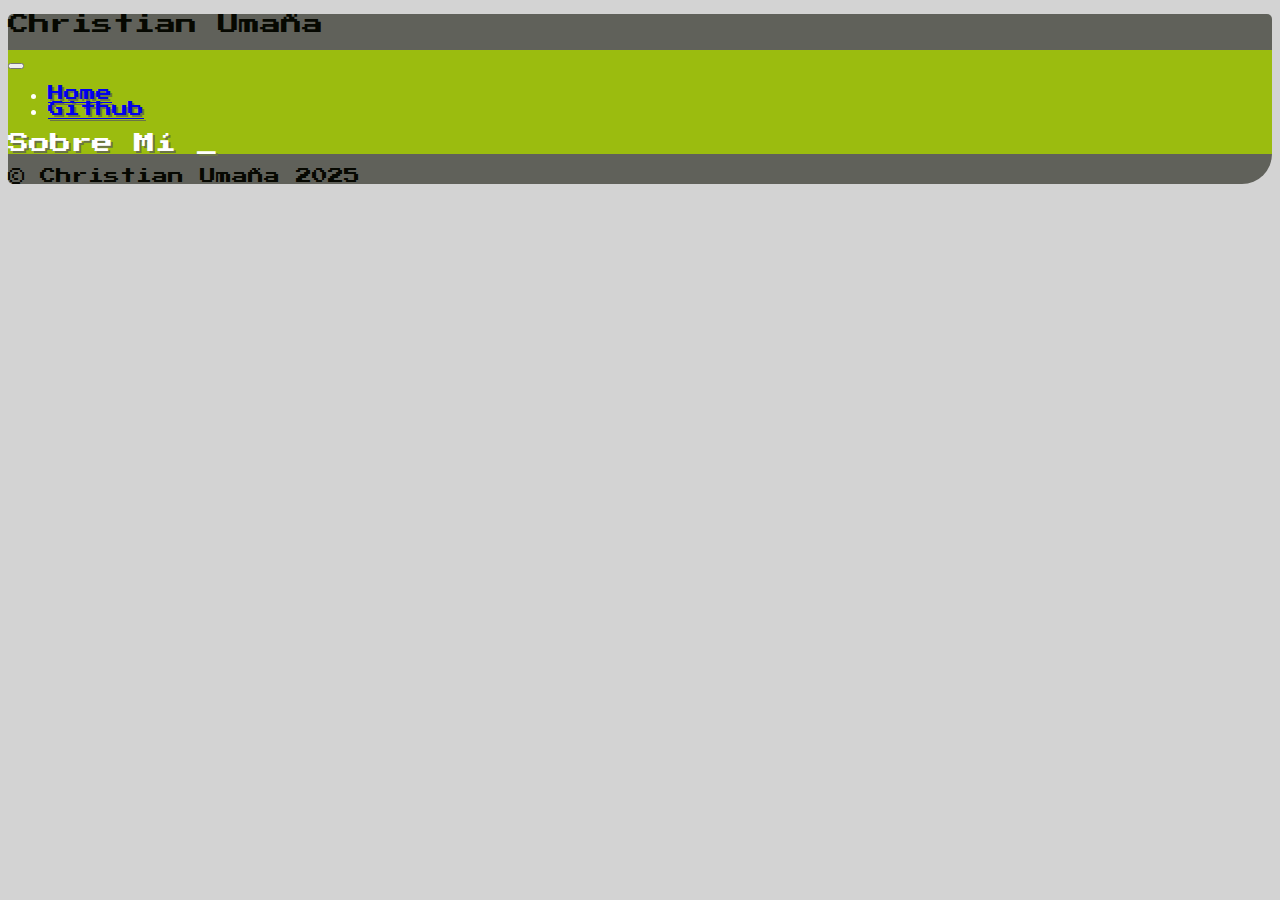
<file: index.html>
<!DOCTYPE html>
<html lang="es">
<head>
    <meta charset="UTF-8">
    <meta name="viewport" content="width=device-width, initial-scale=1.0">

    <link href="https://cdn.jsdelivr.net/npm/bootstrap@5.1.3/dist/css/bootstrap.min.css" rel="stylesheet"
        integrity="sha384-1BmE4kWBq78iYhFldvKuhfTAU6auU8tT94WrHftjDbrCEXSU1oBoqyl2QvZ6jIW3" crossorigin="anonymous">

    <link rel="preconnect" href="https://fonts.googleapis.com">
    <link rel="preconnect" href="https://fonts.gstatic.com" crossorigin>
    <link href="https://fonts.googleapis.com/css2?family=Press+Start+2P&display=swap" rel="stylesheet">

    <link rel="stylesheet" href="assets/css/style.css">
    <title>Christian Umaña</title>
</head>
<body class="p-3">
<div class="panel row justify-content-center p-3">    
    <header>
        <h1 class="text-center">Christian Umaña</h1>
        
    </header>
    <div class="screen col-10 col-md-11 vh-100">
        <nav class="navbar navbar-expand-lg navbar-dark scrTxt">
            <div class="container-fluid">
                <button class="navbar-toggler" type="button" data-bs-toggle="collapse" data-bs-target="#navbarSupportedContent">
                    <span class="navbar-toggler-icon"></span>
                </button>
                <div class="collapse navbar-collapse justify-content-center" id="navbarSupportedContent">
                    <ul class="navbar-nav">
                        <li class="nav-item">
                            <a class="nav-link active mediumS scrTxt" href="#">Home</a>
                        </li>
                        <li class="nav-item">
                            <a class="nav-link mediumS scrTxt" href="#">Github</a>
                        </li>
                    </ul>
                </div>
            </div>
        </nav>
        <h1>Sobre Mí <span>_</span></h1>
    </div>
    <footer>&copy Christian Umaña 2025</footer>
</div>

    <script src="https://cdn.jsdelivr.net/npm/bootstrap@5.1.3/dist/js/bootstrap.bundle.min.js"
        integrity="sha384-ka7Sk0Gln4gmtz2MlQnikT1wXgYsOg+OMhuP+IlRH9sENBO0LRn5q+8nbTov4+1p"
        crossorigin="anonymous"></script>
</body>
</html>
</file>
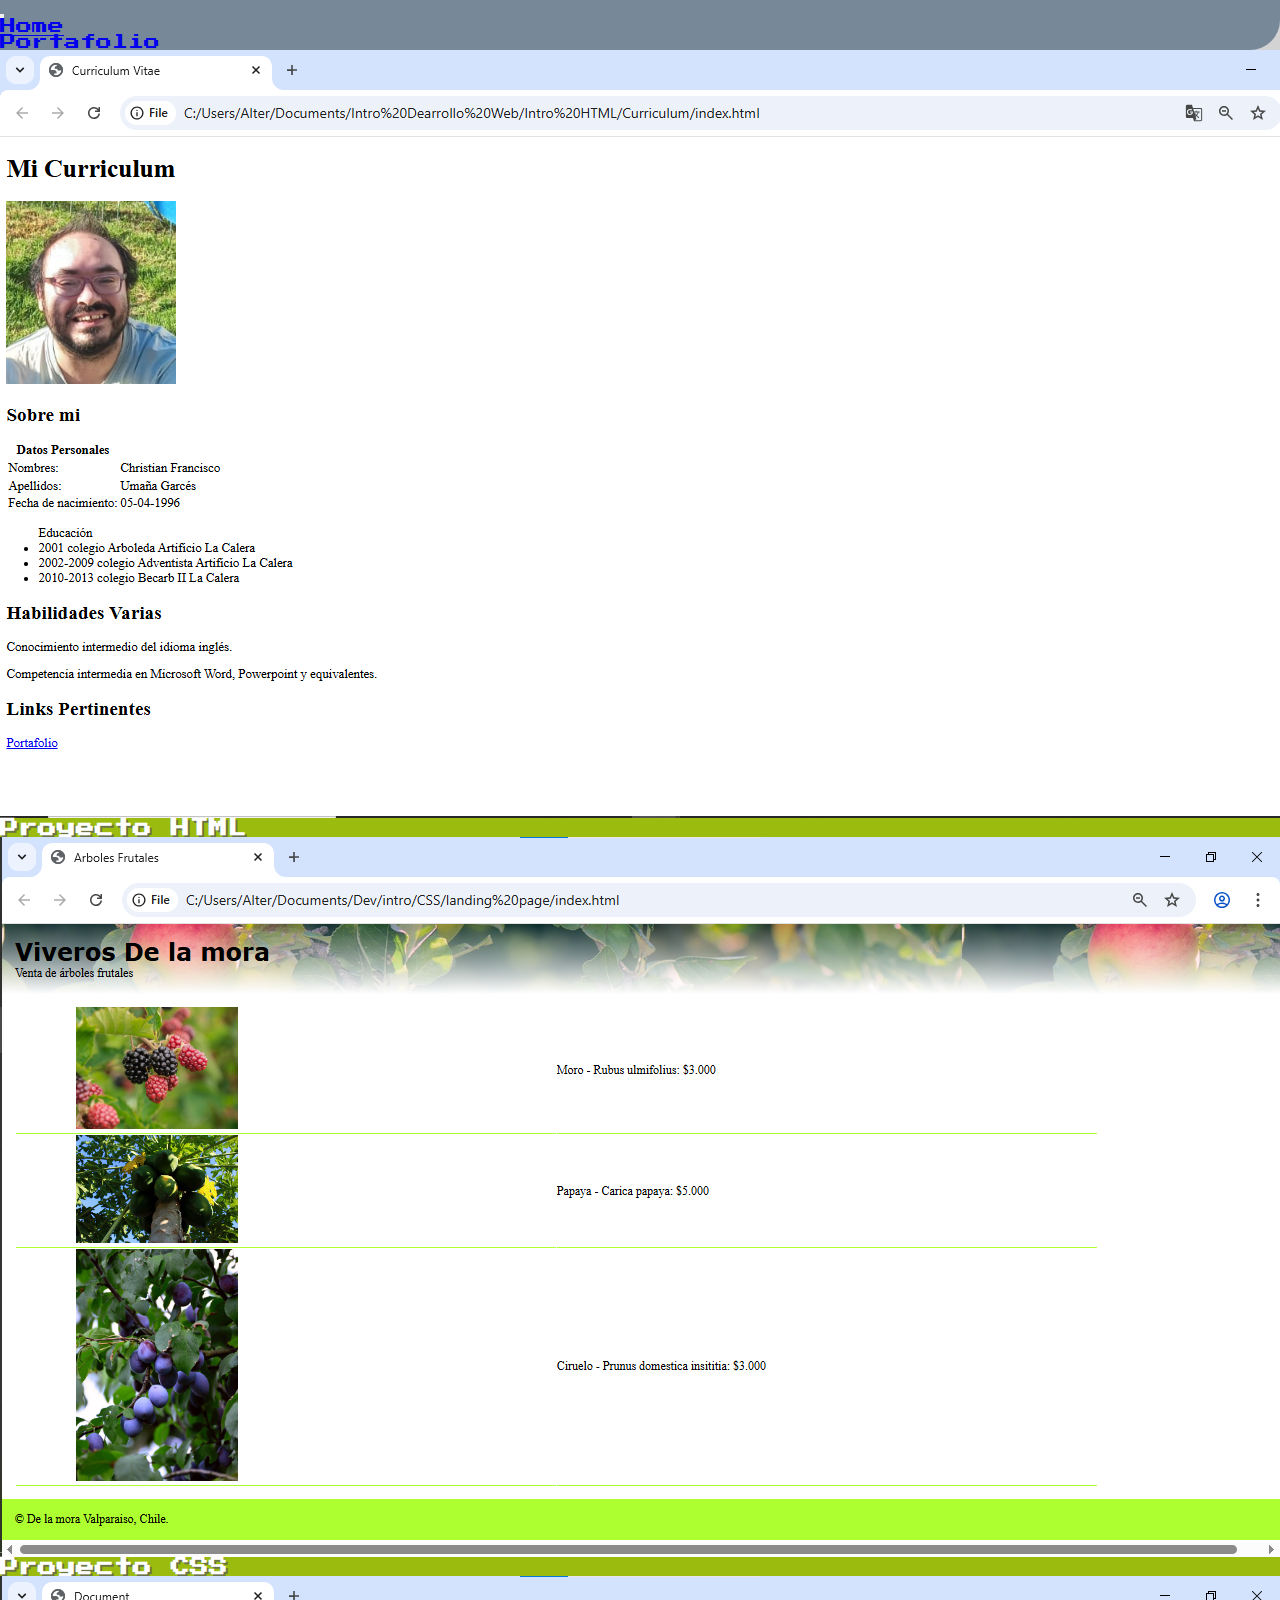
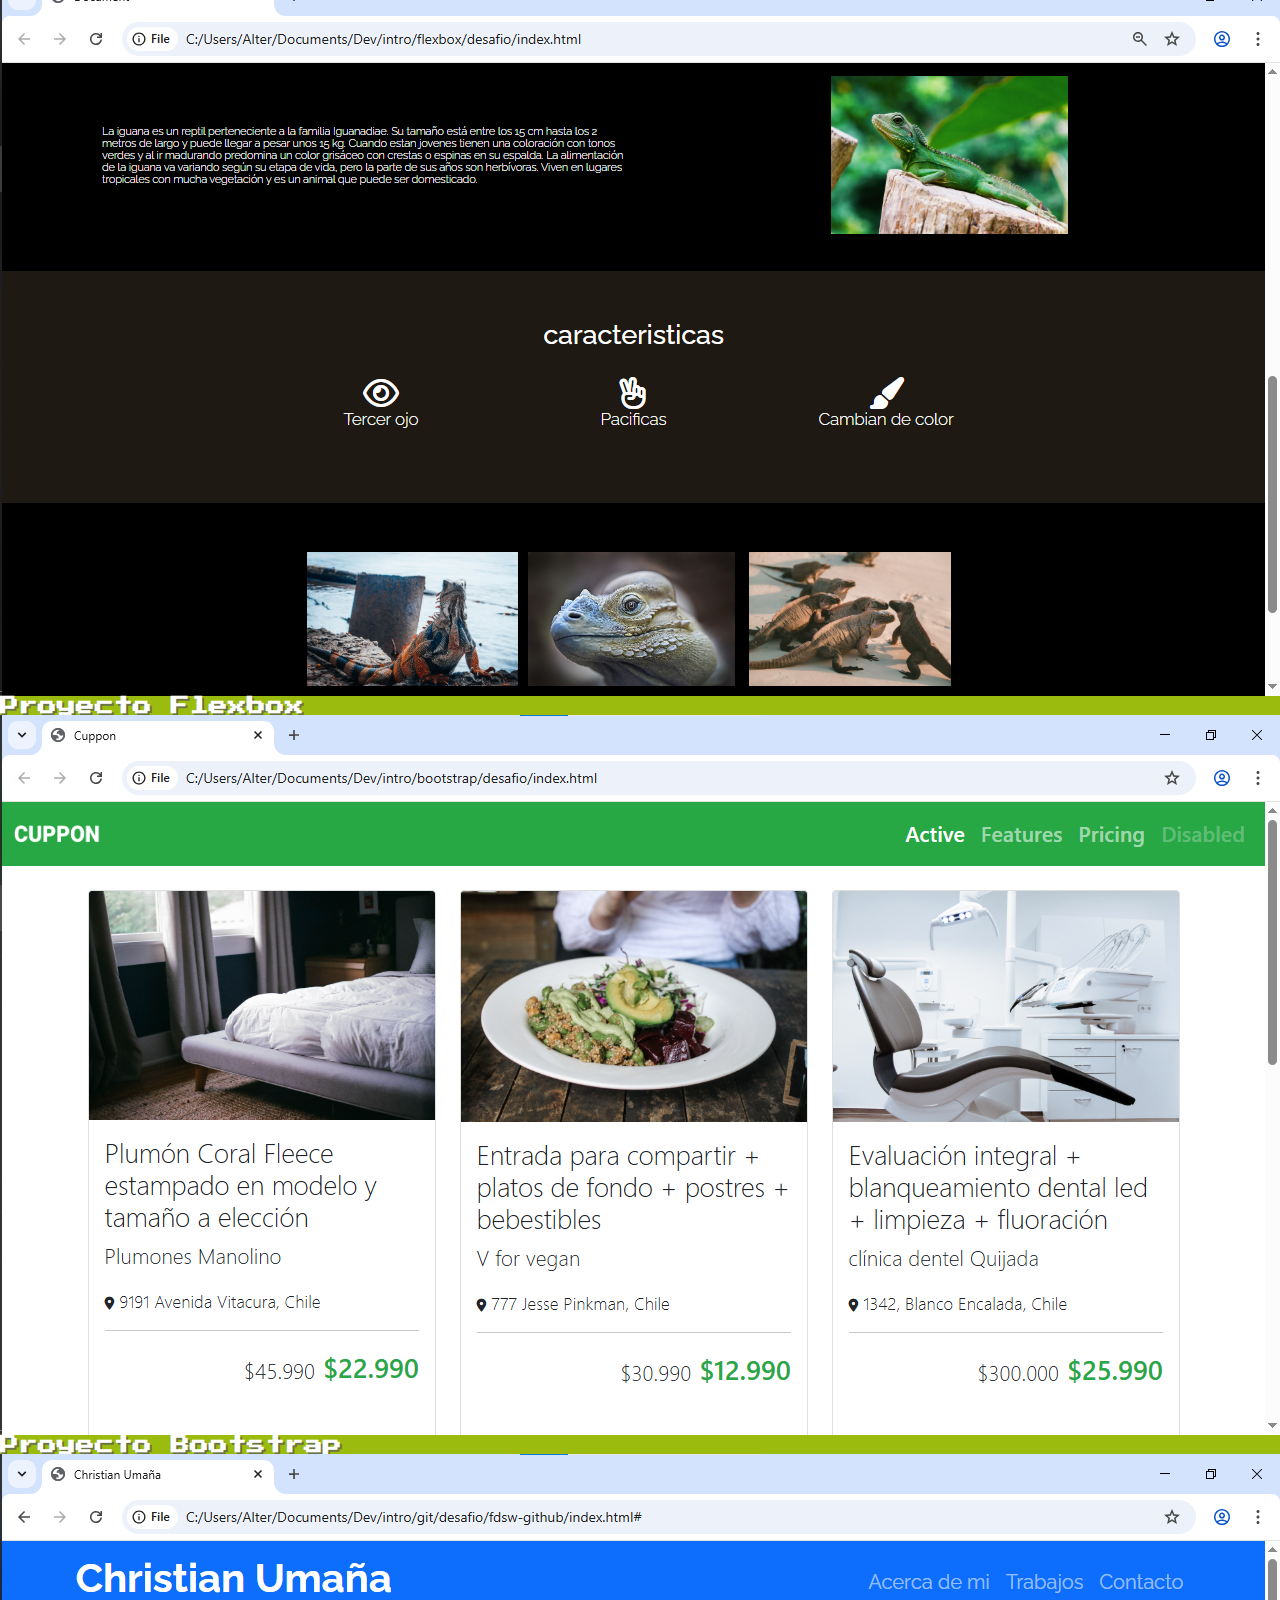
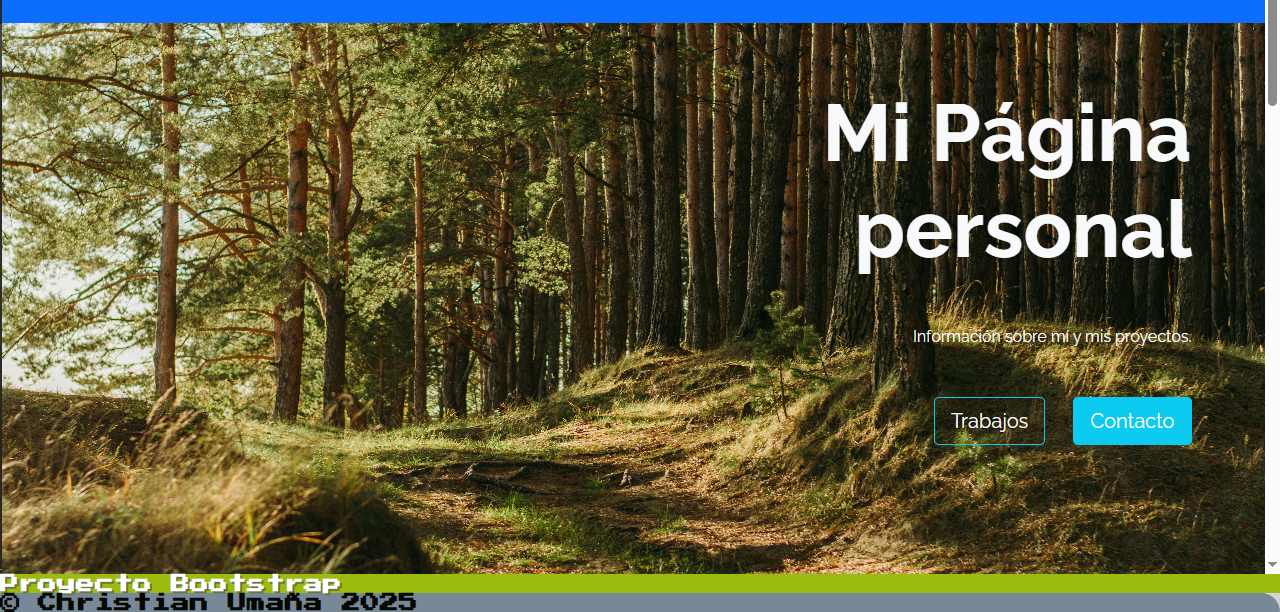
<file: portafolio.html>
<!DOCTYPE html>
<html lang="es">
<head>
    <meta charset="UTF-8">
    <meta name="viewport" content="width=device-width, initial-scale=1.0">

    <link href="https://cdn.jsdelivr.net/npm/bootstrap@5.1.3/dist/css/bootstrap.min.css" rel="stylesheet"
        integrity="sha384-1BmE4kWBq78iYhFldvKuhfTAU6auU8tT94WrHftjDbrCEXSU1oBoqyl2QvZ6jIW3" crossorigin="anonymous">

    <link rel="preconnect" href="https://fonts.googleapis.com">
    <link rel="preconnect" href="https://fonts.gstatic.com" crossorigin>
    <link href="https://fonts.googleapis.com/css2?family=Press+Start+2P&display=swap" rel="stylesheet">
    <link rel="stylesheet" href="assets/css/portafolio.css">

    <title>Portafolio</title>
</head>
<body>
    <header class="container-fluid">
         <nav class="navbar navbar-expand-lg navbar-light">
            <div class="container-fluid">
                <button class="navbar-toggler" type="button" data-bs-toggle="collapse" data-bs-target="#navbarSupportedContent">
                    <span class="navbar-toggler-icon"></span>
                </button>
                <div class="collapse navbar-collapse justify-content-center" id="navbarSupportedContent">
                    <ul class="navbar-nav">
                        <li class="nav-item">
                            <a class="nav-link mediumS scrTxt" href="./index.html">Home</a>
                        </li>
                        <li class="nav-item">
                            <a class="nav-link active mediumS scrTxt" href="#">Portafolio</a>
                        </li>
                    </ul>
                </div>
            </div>
        </nav>
    </header>

    <div class="container-fluid p-4 ">
        <div class="row row-cols-1 row-cols-md-3 mx-auto justify-content-center">

            <div class="col mt-4">
                <div class="card customCard">
                    <img src="./assets/imgs/proyectoHtml.PNG" class="card-image-top img-fluid" >
                    <div class="card-body">
                        <h2 class="card-title mdText"> Proyecto HTML</h2>
                    </div>
                </div>
            </div>

            <div class="col mt-4">
                <div class="card customCard">
                    <img src="./assets/imgs/proyectoCss.png" class="card-image-top img-fluid" >
                    <div class="card-body">
                        <h2 class="card-title mdText"> Proyecto CSS</h2>
                    </div>
                </div>
            </div>

             <div class="col mt-4">
                <div class="card customCard">
                    <img src="./assets/imgs/ProyectoFlexbox.png" class="card-image-top img-fluid" >
                    <div class="card-body">
                        <h2 class="card-title mdText"> Proyecto Flexbox</h2>
                    </div>
                </div>
            </div>

        </div>

        <div class="row row-cols-1 row-cols-md-3 mx-auto mt-4 justify-content-center">


            <div class="col mt-4">
                 <div class="card customCard">
                    <img src="./assets/imgs/ProyectoBootstrap.png" class="card-image-top img-fluid" >
                    <div class="card-body">
                        <h2 class="card-title mdText"> Proyecto Bootstrap</h2>
                    </div>
                </div>
            </div>

             <div class="col mt-4">
                 <div class="card customCard">
                    <img src="./assets/imgs/proyectoGit.png" class="card-image-top img-fluid" >
                    <div class="card-body">
                        <h2 class="card-title mdText"> Proyecto Bootstrap</h2>
                    </div>
                </div>
            </div>
        </div>
    </div>

    <footer class="container-fluid mb-0 p-2">
            <h1 class="mdText">&copy Christian Umaña 2025</h1>
    </footer>
</body>
</html>
</file>
<file: assets/css/style.css>
body
{
    font-family: "press start 2P";
    background-color: lightgray;
    color: #060801;
}
.panel
{
    background-color: #60615a ;
    border-radius: 5px 5px 30px 5px;
}
.screen
{
    background-color: #9bbc0f;
    color: white;
    /*color: #5e5e5e;*/
    text-shadow: #6b7447 2px 2px;
}   
h1
{
    font-weight: 100;
    font-size: 16pt;
}
</file>
<file: assets/css/portafolio.css>
*
{
    margin: 0%;
    padding: 0%;
}
body
{
    font-family: "press start 2P";
    background-color: lightgray;
    color: #060801;
}
header
{
    background-color: lightslategray;
    border-radius: 0px 0px 30px 0px;
}
.customCard
{
    
    background-color: #9bbc0f;
    color: white;
    text-shadow: #6b7447 2px 2px;
    width: 100%;
} 
footer
{
    background-color: lightslategray;
    border-radius: 0px 30px 0px 0px;
}
.lgText
{
    font-weight: 100;
    font-size: 18pt;
}
.mdText
{
    font-size: 14pt;
}
.smText
{
    font-size: 12pt;
}
</file>
